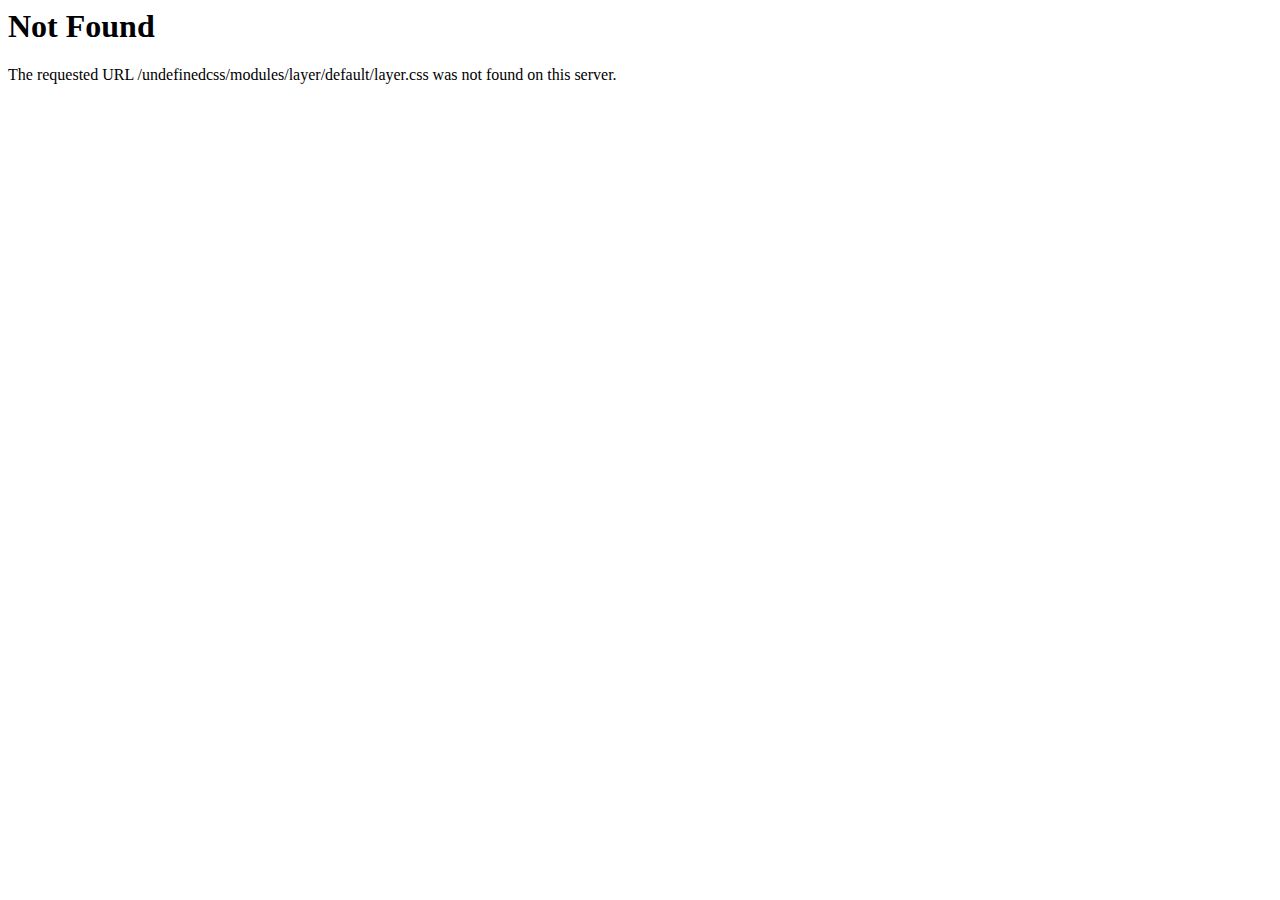
<file: 雕刻时光_files/layer.htm>
<!DOCTYPE HTML PUBLIC "-//IETF//DTD HTML 2.0//EN">
<html><head>
<title>404 Not Found</title>
</head><body>
<h1>Not Found</h1>
<p>The requested URL /undefinedcss/modules/layer/default/layer.css was not found on this server.</p>
</body></html>
</file>
